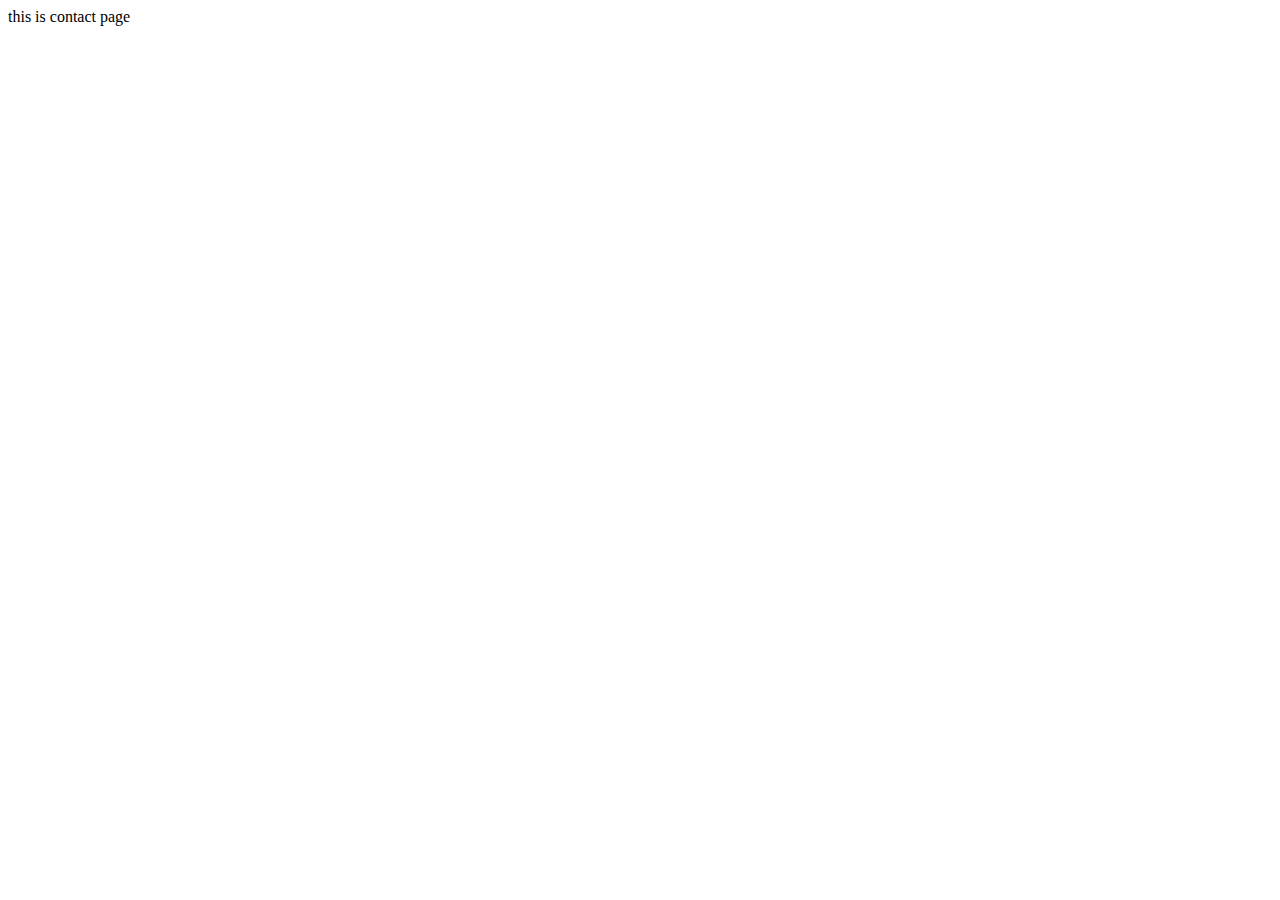
<file: contact.html>
<!DOCTYPE html>
<html lang="en">
<head>
    <meta charset="UTF-8">
    <meta http-equiv="X-UA-Compatible" content="IE=edge">
    <meta name="viewport" content="width=device-width, initial-scale=1.0">
    <title>contact html</title>
</head>
<body>
    this is contact page
</body>
</html>
</file>
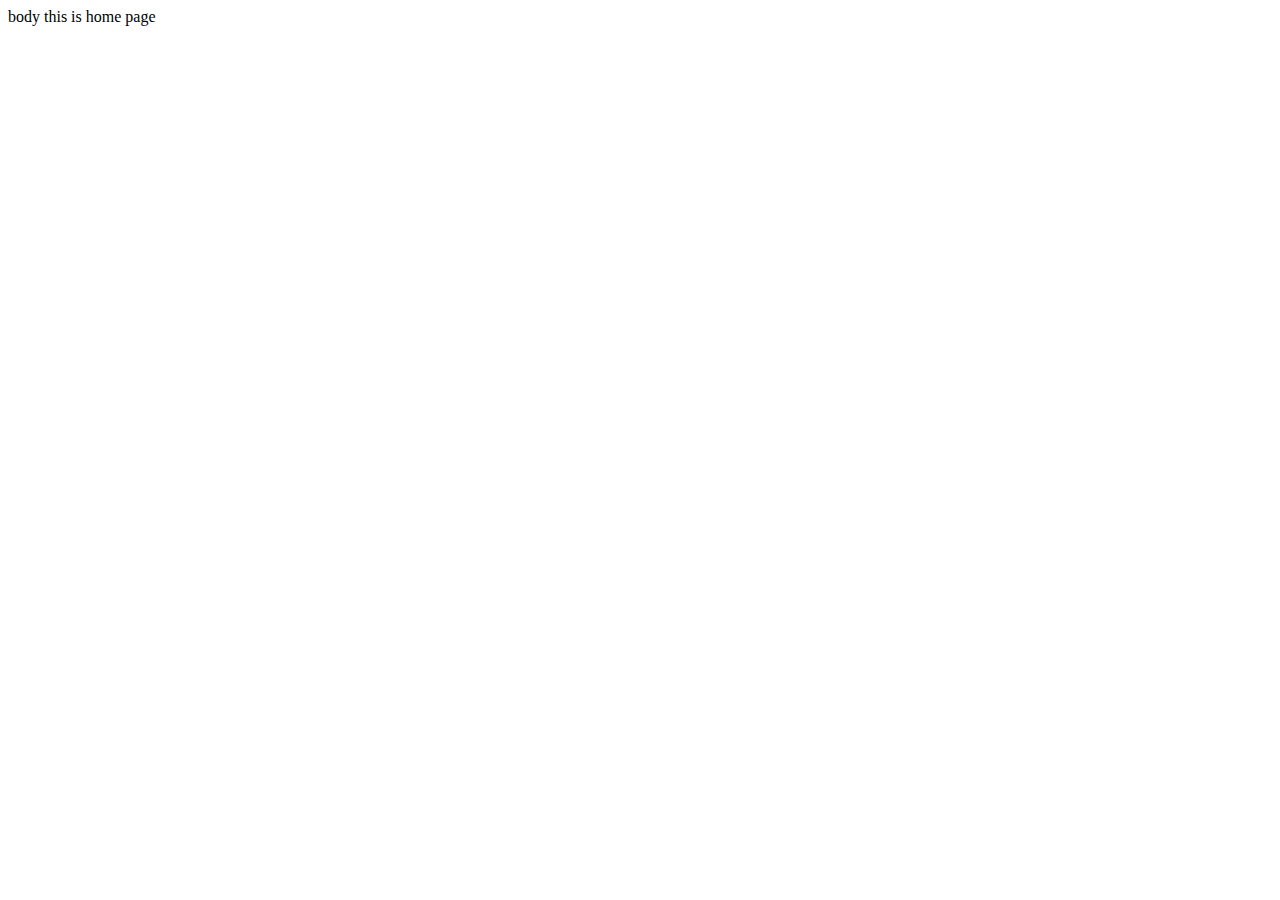
<file: home.html>
<!DOCTYPE html>
<html lang="en">
<head>
    <meta charset="UTF-8">
    <meta http-equiv="X-UA-Compatible" content="IE=edge">
    <meta name="viewport" content="width=device-width, initial-scale=1.0">
    <title>git and github learning</title>
</head>
<body>
body this is home page
</body>
</html>
</file>
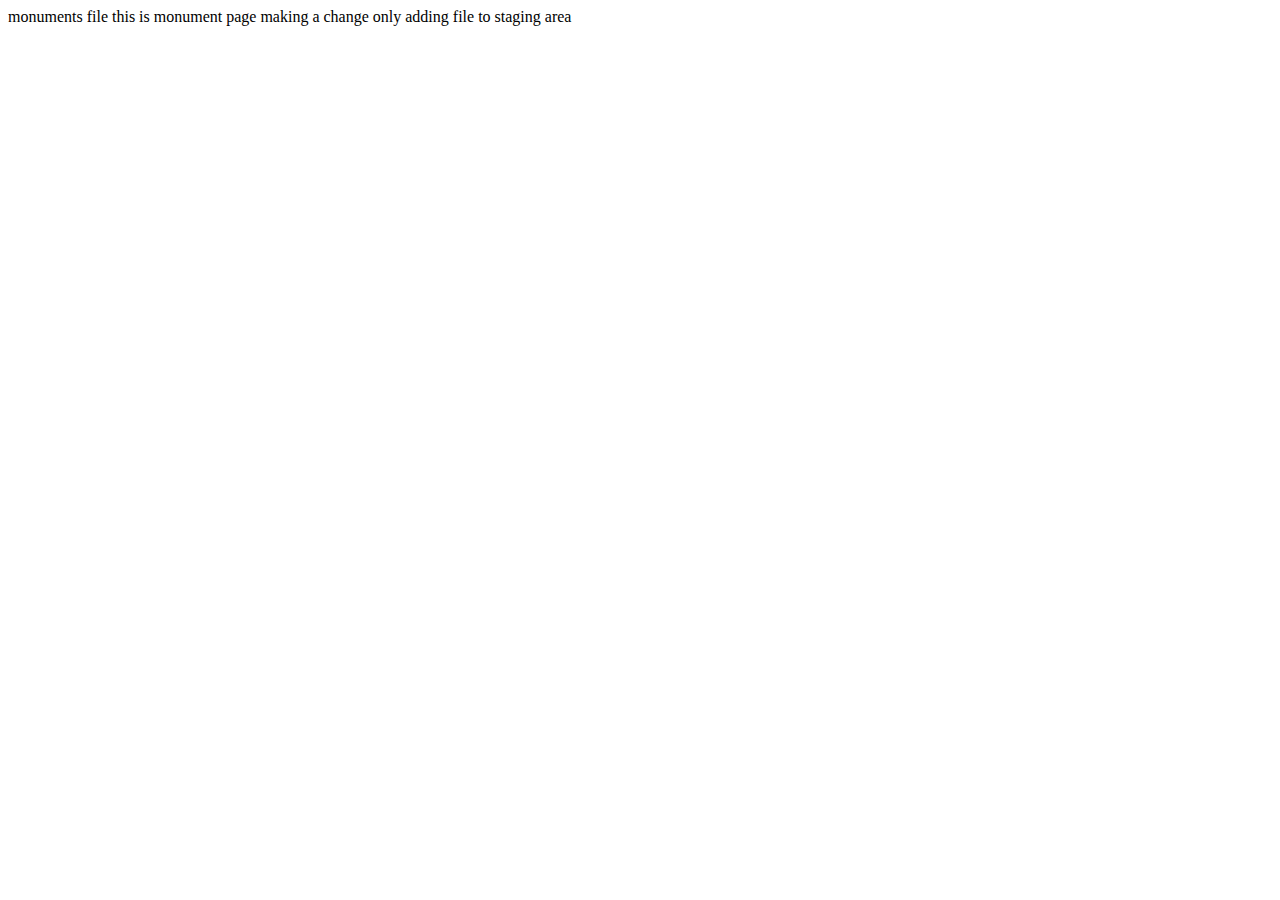
<file: monuments.html>
<!DOCTYPE html>
<html lang="en">
<head>
    <meta charset="UTF-8">
    <meta http-equiv="X-UA-Compatible" content="IE=edge">
    <meta name="viewport" content="width=device-width, initial-scale=1.0">
    <title>monuments html</title>
</head>
<body>
    monuments file this is monument page
    making a change
    only adding file to staging area 
</body>
</html>
</file>
